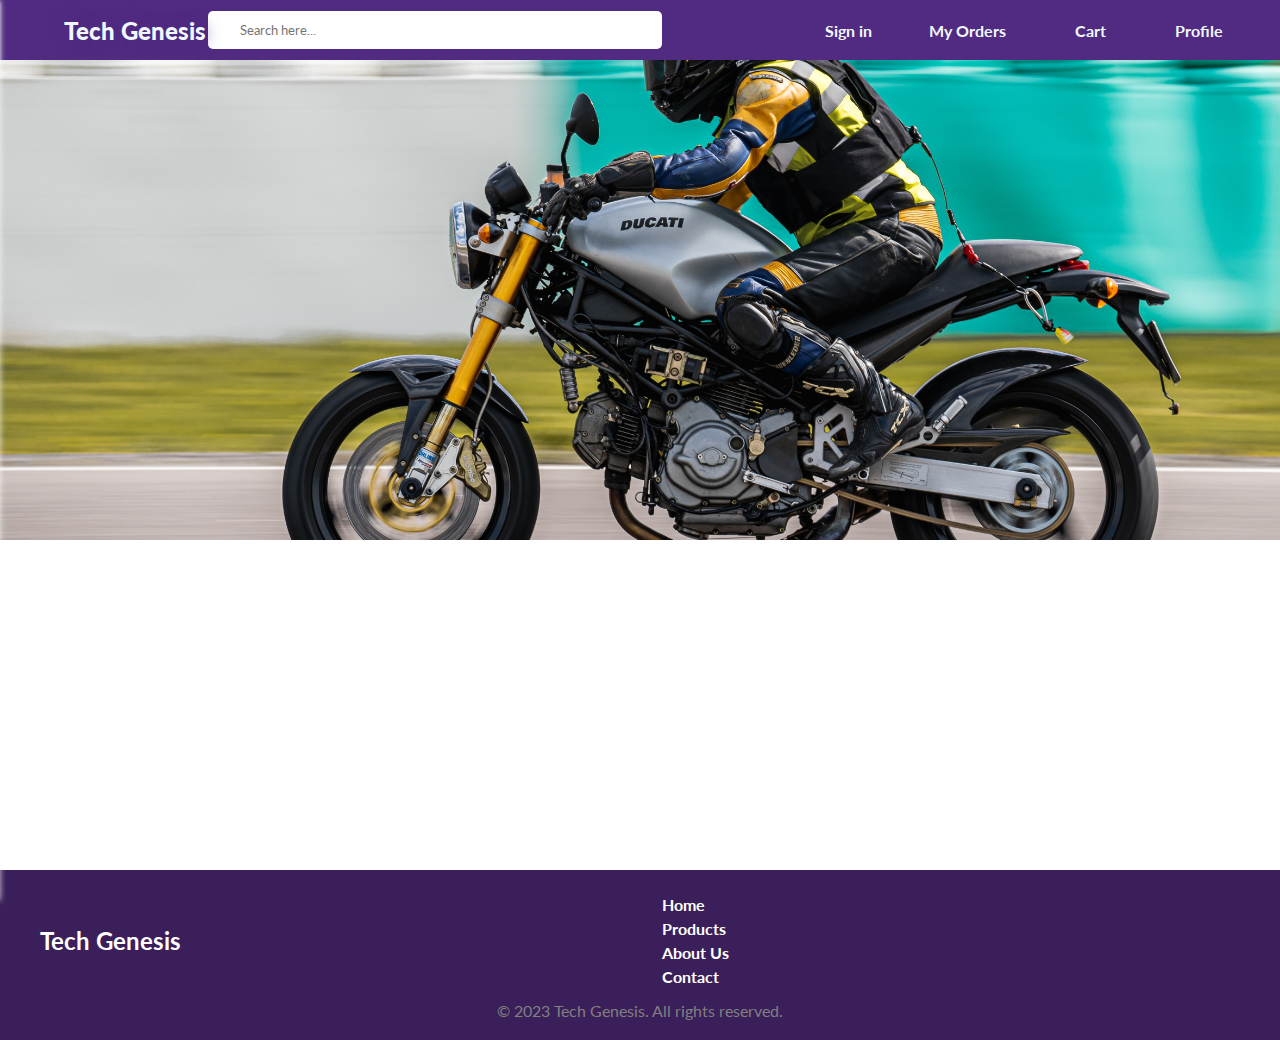
<file: index.html>
<!DOCTYPE html>
<html lang="en">

<head>
    <meta charset="UTF-8" />
    <meta name="viewport" content="width=device-width, initial-scale=1.0" />
    <title>Helmet.com</title>
    <link rel="preconnect" href="https://fonts.googleapis.com" />
    <link rel="preconnect" href="https://fonts.gstatic.com" crossorigin />
    <link href="https://fonts.googleapis.com/css2?family=Lato:wght@400;700;900&display=swap" rel="stylesheet" />
    <link rel="stylesheet" href="https://cdnjs.cloudflare.com/ajax/libs/font-awesome/6.4.2/css/all.min.css"
        integrity="sha512-z3gLpd7yknf1YoNbCzqRKc4qyor8gaKU1qmn+CShxbuBusANI9QpRohGBreCFkKxLhei6S9CQXFEbbKuqLg0DA=="
        crossorigin="anonymous" referrerpolicy="no-referrer" />
    <link rel="stylesheet" href="index.css" />
</head>

<body>
    <header>
        <div class="navbar">
            <div class="nav-left">
                <div class="nav-logo">
                    <div class="logo"><a href="index.html"><b>Tech Genesis</b></a></div>
                </div>
                <div class="nav-search">
                    <input class="search-input" type="text" placeholder="Search here..." />
                    <div class="search-icon">
                        <i class="fa-solid fa-magnifying-glass"></i>
                    </div>
                </div>
            </div>
            <div class="nav-right">
                <div class="nav-signin">
                    <a href="login.html"><span>Sign in</span></a>
                </div>
                <div class="nav-return">
                    <a href="myOrders.html"><span>My Orders</span></a>
                </div>
                <div class="nav-cart">
                    <div><i class="fa-solid fa-cart-shopping"></i></div>
                    <a href="cart.html">Cart</a>
                </div>
                <div class="nav-profile">
                    <div><i class="fa-regular fa-user"></i></div>
                    <a href="">Profile</a>
                </div>
            </div>
        </div>
        <div class="side-menu">
            <input type="checkbox" id="check">
            <div class="button1">
                <label for="check">
                    <i class="fa-solid fa-bars"></i>
                </label>
            </div>
            <div class="sidebars">
                <div class="logo">
                    <a href="index.html">Tech Genesis</a>
                </div>
                <div class="button2">
                    <label for="check">
                        <i class="fa-solid fa-xmark"></i>
                    </label>
                </div>
                <div class="menu">
                    <ul>
                        <li>
                            <i class="fa-solid fa-tag"></i>
                            <a href="">Today's Deals</a>
                        </li>
                        <li>
                            <i class="fa-solid fa-headset"></i>
                            <a href="">Customer Service</a>
                        </li>
                        <li>
                            <i class="fa-solid fa-gift"></i>
                            <a href="">Deals & Offers</a>
                        </li>
                        <li>
                            <i class="fa-solid fa-hand-holding-heart"></i>
                            <a href="">Reward & Coupons</a>
                        </li>
                        <li>
                            <i class="fa-solid fa-landmark"></i>
                            <a href="">Our Policies</a>
                        </li>
                    </ul>
                </div>
            </div>
        </div>
    </header>
    <main>
        <div class="slide-show-container">
            <img id="slide1" class="slide-image" src="/Assets/slide1.jpg" alt="slide1">
            <img id="slide2" class="slide-image" src="/Assets/slide2.jpg" alt="slide2">
            <img id="slide3" class="slide-image" src="/Assets/slide3.jpg" alt="slide3">
            <img id="slide4" class="slide-image" src="/Assets/slide4.jpg" alt="slide4">
            <img id="slide5" class="slide-image" src="/Assets/slide5.jpg" alt="slide5">
        </div>
    </main>
    <footer>
        <div class="footer-container">
          <div class="footer-logo">
            <h1>Tech Genesis</h1>
          </div>
          <div class="footer-links">
            <ul>
              <li><a href="#">Home</a></li>
              <li><a href="#">Products</a></li>
              <li><a href="#">About Us</a></li>
              <li><a href="#">Contact</a></li>
            </ul>
          </div>
          <div class="footer-social">
            <a href="#"><i class="fab fa-facebook"></i></a>
            <a href="#"><i class="fab fa-twitter"></i></a>
            <a href="#"><i class="fab fa-instagram"></i></a>
          </div>
        </div>
        <div class="footer-bottom">
          &copy; 2023 Tech Genesis. All rights reserved.
        </div>
    </footer>
      
    <script src="index.js"></script>
</body>

</html>
</file>
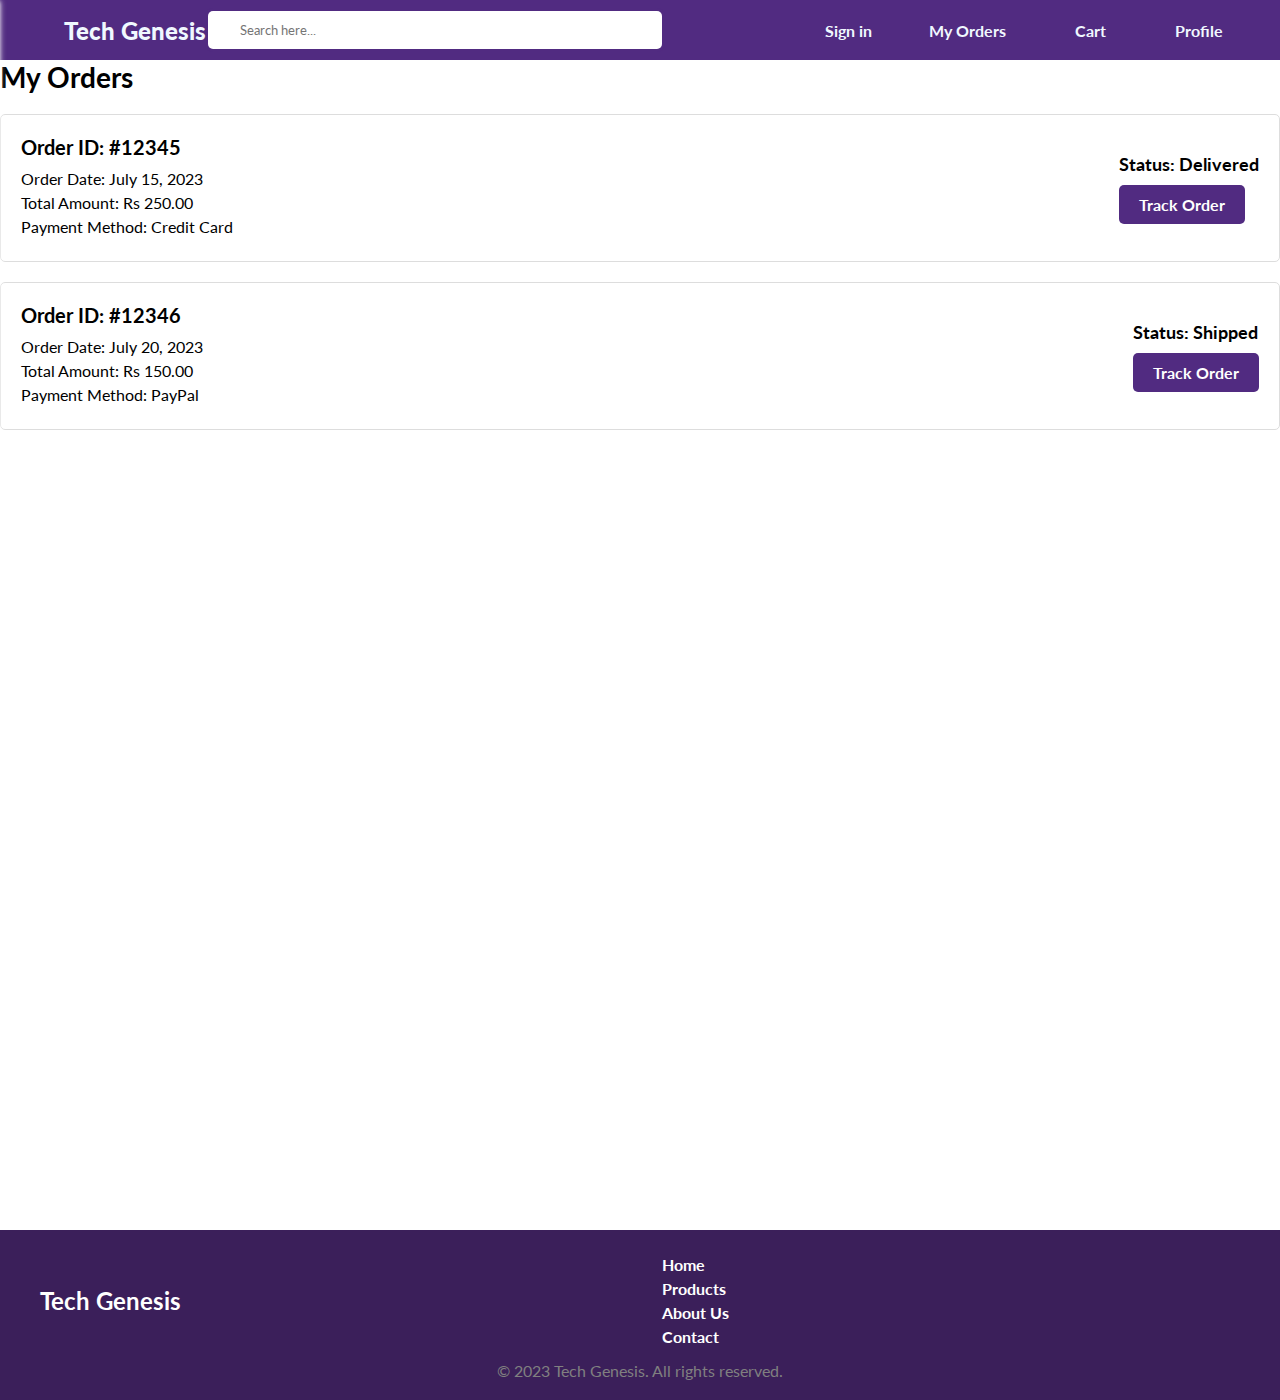
<file: myOrders.html>
<!DOCTYPE html>
<html lang="en">

<head>
    <meta charset="UTF-8" />
    <meta name="viewport" content="width=device-width, initial-scale=1.0" />
    <title>Helmet</title>
    <link rel="preconnect" href="https://fonts.googleapis.com" />
    <link rel="preconnect" href="https://fonts.gstatic.com" crossorigin />
    <link href="https://fonts.googleapis.com/css2?family=Lato:wght@400;700;900&display=swap" rel="stylesheet" />
    <link rel="stylesheet" href="https://cdnjs.cloudflare.com/ajax/libs/font-awesome/6.4.2/css/all.min.css"
        integrity="sha512-z3gLpd7yknf1YoNbCzqRKc4qyor8gaKU1qmn+CShxbuBusANI9QpRohGBreCFkKxLhei6S9CQXFEbbKuqLg0DA=="
        crossorigin="anonymous" referrerpolicy="no-referrer" />
    <link rel="stylesheet" href="myOrders.css" />
</head>
<body>
    <header>
        <div class="navbar">
            <div class="nav-left">
                <div class="nav-logo">
                    <div class="logo"><a href="index.html"><b>Tech Genesis</b></a></div>
                </div>
                <div class="nav-search">
                    <input class="search-input" type="text" placeholder="Search here..." />
                    <div class="search-icon">
                        <i class="fa-solid fa-magnifying-glass"></i>
                    </div>
                </div>
            </div>
            <div class="nav-right">
                <div class="nav-signin">
                    <a href="login.html"><span>Sign in</span></a>
                </div>
                <div class="nav-return">
                    <a href="myOrders.html"><span>My Orders</span></a>
                </div>
                <div class="nav-cart">
                    <div><i class="fa-solid fa-cart-shopping"></i></div>
                    <a href="cart.html">Cart</a>
                </div>
                <div class="nav-profile">
                    <div><i class="fa-regular fa-user"></i></div>
                    <a href="">Profile</a>
                </div>
            </div>
        </div>
        <div class="side-menu">
            <input type="checkbox" id="check">
            <div class="button1">
                <label for="check">
                    <i class="fa-solid fa-bars"></i>
                </label>
            </div>
            <div class="sidebars">
                <div class="logo">
                    <a href="index.html">Tech Genesis</a>
                </div>
                <div class="button2">
                    <label for="check">
                        <i class="fa-solid fa-xmark"></i>
                    </label>
                </div>
                <div class="menu">
                    <ul>
                        <li>
                            <i class="fa-solid fa-tag"></i>
                            <a href="">Today's Deals</a>
                        </li>
                        <li>
                            <i class="fa-solid fa-headset"></i>
                            <a href="">Customer Service</a>
                        </li>
                        <li>
                            <i class="fa-solid fa-gift"></i>
                            <a href="">Deals & Offers</a>
                        </li>
                        <li>
                            <i class="fa-solid fa-hand-holding-heart"></i>
                            <a href="">Reward & Coupons</a>
                        </li>
                        <li>
                            <i class="fa-solid fa-landmark"></i>
                            <a href="">Our Policies</a>
                        </li>
                    </ul>
                </div>
            </div>
        </div>
    </header>

    <main>
        <section class="orders">
            <h1>My Orders</h1>
            <div class="order">
                <div class="order-details">
                    <h2>Order ID: #12345</h2>
                    <p>Order Date: July 15, 2023</p>
                    <p>Total Amount: Rs 250.00</p>
                    <p>Payment Method: Credit Card</p>
                </div>
                <div class="order-status">
                    <h3>Status: Delivered</h3>
                    <button class="track-button">Track Order</button>
                </div>
            </div>
            <div class="order">
                <div class="order-details">
                    <h2>Order ID: #12346</h2>
                    <p>Order Date: July 20, 2023</p>
                    <p>Total Amount: Rs 150.00</p>
                    <p>Payment Method: PayPal</p>
                </div>
                <div class="order-status">
                    <h3>Status: Shipped</h3>
                    <button class="track-button">Track Order</button>
                </div>
            </div>
            <!-- add more if needed -->
        </section>
    </main>

    <footer>
        <div class="footer-container">
          <div class="footer-logo">
            <h1>Tech Genesis</h1>
          </div>
          <div class="footer-links">
            <ul>
              <li><a href="#">Home</a></li>
              <li><a href="#">Products</a></li>
              <li><a href="#">About Us</a></li>
              <li><a href="#">Contact</a></li>
            </ul>
          </div>
          <div class="footer-social">
            <a href="#"><i class="fab fa-facebook"></i></a>
            <a href="#"><i class="fab fa-twitter"></i></a>
            <a href="#"><i class="fab fa-instagram"></i></a>
          </div>
        </div>
        <div class="footer-bottom">
          &copy; 2023 Tech Genesis. All rights reserved.
        </div>
    </footer>
</body>
</html>
</file>
<file: index.css>
*{
    margin: 0;
    padding: 0;
    font-family: 'Lato', sans-serif;
}
body{
    overflow-x: hidden;
}
/* nav bar */
.navbar{
    display: flex;
    height: 60px;
    width: 100vw;
    justify-content: space-between;
    align-items: center;
    background-color: #512B81;
    color: aliceblue;
}
.nav-logo a{
    position: absolute;
    left: 4rem;
    top: 1rem;
    color: aliceblue;
    text-decoration: none;
    font-size: 1.5rem;
    font-weight: 900;
    font-family: Georgia, 'Times New Roman', Times, serif;
    transition: all 1s ease;
    text-shadow: #512B81 1px 0 15px;
}
.nav-logo a:hover{
    transform: scale(1.1);
}
.nav-left{
    display: flex;
    justify-content: space-evenly;
    align-items: center;
    width: 60vw;
    height: inherit;
}
.nav-right{
    display: flex;
    justify-content: space-evenly;
    align-items: center;
    width: 40vw;
    height: inherit;
    font-size: 1rem;
    font-weight: 700;
}
.nav-right a{
    text-decoration: none;
    color: aliceblue;
}
.nav-right a:hover{
    font-size: 1.02rem;
    color: white;
}
.nav-left a{
    text-decoration: none;
    color: aliceblue;
}
.nav-left a:hover{
    text-decoration: none;
    cursor: pointer;
}
.nav-cart,.nav-profile{
    display: flex;
    justify-content: space-between;
    align-items: center;
}
.nav-cart>div{
    font-size: 1.25rem;
    font-weight: 700;
}
.nav-profile>div{
    font-size: 1.25rem;
    font-weight: 700;
}
.nav-cart i{
    margin-right: 0.75rem;
}
.nav-profile i{
    margin-right: 0.75rem;
}
.nav-search{
    display: flex;
    align-items: center;
    justify-content: space-around;
    border: 3px solid #512B81;
    border-radius: 8px;
    transition: border 0.3s ease;
}
.nav-search .search-icon{
    font-size: 1.5rem;
    font-weight: 800;
    height: 38px;
    width: 38px;
    background-color: white;
    color: #8CABFF;
    border-top-right-radius: 5px;
    border-bottom-right-radius: 5px;
    display: flex;
    justify-content: center;
    align-items: center;
    border: none;
    outline: none;
}
.nav-search input{
    width: 30vw;
    height: 37.8px;
    padding-left: 2rem;
    border-top-left-radius: 5px;
    border-bottom-left-radius: 5px;
    outline: none;
    border: none;
}
.nav-search:hover{
    border: 3px solid #8CABFF;
}


/* Footer Styles */
footer {
    background-color: #3B1F5A;
    color: #fff;
    padding: 20px 0;
    position: relative;
    bottom: 0;
    width: 100vw;
  }
  
  .footer-container {
    display: flex;
    justify-content: space-between;
    align-items: center;
    max-width: 1200px;
    margin: 0 auto;
    padding: 0 20px;
  }
  
  .footer-logo h1 {
    font-size: 24px;
    font-weight: bold;
  }
  
  .footer-links ul {
    list-style: none;
  }
  
  .footer-links ul li {
    margin: 5px 0;
  }
  
  .footer-links ul li a {
    text-decoration: none;
    color: #fff;
    font-weight: bold;
  }
  
  .footer-social a {
    text-decoration: none;
    color: #fff;
    font-size: 20px;
    margin-right: 10px;
  }
  
  .footer-bottom {
    text-align: center;
    padding-top: 10px;
    background-color: inherit;
    color: gray;
  }


/* side-bar */
.side-menu{
    height: 90vh;
    width: 100vw;
}
.button1 i{
    font-size: 30px;
    font-weight: 700;
    color: aliceblue;
    position: absolute;
    top: 2.5px;
    left: 16px;
    line-height: 60px;
    transition: all 0.5s ease;
}
.button1 i:hover{
    transform: scale(1.1);
    cursor: pointer;
}
.sidebars{
    position: fixed;
    left: -300px;
    top: 0;
    height: 100vh;
    width: 300px;
    background-color: rgb(81, 43, 129);
    border-top-right-radius: 2px;
    box-shadow: 0 0 6px rgba(255, 255, 255,0.8);
    transition: all 0.3s linear;
    z-index: 5;
}

.sidebars .logo{
    position: relative;
    width: 100%;
    height: 60px;
    line-height: 60px;
    box-shadow: 0 2px 3px rgba(255, 255, 255,0.5);
}
.sidebars .logo a{
    position: absolute;
    left: 50px;
    top: 5px;
    color: white;
    text-decoration: none;
    font-size: 30px;
    font-weight: 900;
    font-family: Georgia, 'Times New Roman', Times, serif;
    transition: all 1s ease;
    /* text-shadow: #FC0 1px 0 15px; */
}
.sidebars .logo a:hover{
    transform: scale(1.1);
}
.sidebars .menu{
    position: absolute;
    width: 100%;
    top: 100px;
    line-height: 30px;
}
.sidebars .button2{
    color: rgba(0, 255, 255,0.8);
    font-size: 25px;
    position: absolute;
    left: 270px;
    top: 20px;
}
.sidebars .button2 i{
    transition: color 0.3s ease;
}
.sidebars .button2 i:hover{
    color: rgb(235, 60, 60);
    cursor: pointer;
}
.sidebars .menu li{
    /* margin-top: 6px;
    margin-bottom: 6px; */
    padding: 14px 20px;
    text-decoration: none;
    display: flex;
    align-items: center;
}
.sidebars .menu ul {
    list-style: none;
    padding-left: 0;
}
  
.sidebars .menu li a,i{
    color: #ffffff;
    text-decoration: none;
    font-size: 20px;
    font-weight: 400;
}
.sidebars .menu li a{
    transition: color 1s ease;
}
.sidebars .menu li a:hover{
    color: blueviolet;
    /* transform: scale(2); */
}
.sidebars .menu li i{
    font-size: 40px;
    position: relative;
    top: 10px;
    margin-bottom: 18px;
    padding-right: 8px;
    transition: transform 0.3s ease;
}
.sidebars .menu li:hover i{
    transform: scale(1.1);
}
#check{
    display: none;
}
.sidebars .menu li:hover{
    box-shadow: 0 0 10px rgba(255, 255, 255,0.6);
    border-radius: 8px;
}
#check:checked ~.sidebars{
    left: 0;
}
#check:checked ~.button1 i{
    display: none;
}


/* main */
.slide-show-container{
    position: absolute;
    top: 60px;
    height: 30rem;
    width: 100%;
    max-width: 100%;
    overflow: hidden;
}
.slide-image{
    height: 30rem;
    width: 100%;
    object-fit: cover;
    display: none;
}
</file>
<file: myOrders.css>
*{
    margin: 0;
    padding: 0;
    font-family: 'Lato', sans-serif;
}
body{
    overflow-x: hidden;
}
/* nav bar */
.navbar{
  display: flex;
  height: 60px;
  width: 100vw;
  justify-content: space-between;
  align-items: center;
  background-color: #512B81;
  color: aliceblue;
}
.nav-logo a{
  position: absolute;
  left: 4rem;
  top: 1rem;
  color: aliceblue;
  text-decoration: none;
  font-size: 1.5rem;
  font-weight: 900;
  font-family: Georgia, 'Times New Roman', Times, serif;
  transition: all 1s ease;
  /* text-shadow: #FC0 1px 0 15px; */
}
.nav-logo a:hover{
  transform: scale(1.1);
}
.nav-left{
  display: flex;
  justify-content: space-evenly;
  align-items: center;
  width: 60vw;
  height: inherit;
}
.nav-right{
  display: flex;
  justify-content: space-evenly;
  align-items: center;
  width: 40vw;
  height: inherit;
  font-size: 1rem;
  font-weight: 700;
}
.nav-right a{
  text-decoration: none;
  color: aliceblue;
}
.nav-right a:hover{
  font-size: 1.02rem;
  color: white;
}
.nav-left a{
  text-decoration: none;
  color: aliceblue;
}
.nav-left a:hover{
  text-decoration: none;
  cursor: pointer;
}
.nav-cart,.nav-profile{
  display: flex;
  justify-content: space-between;
  align-items: center;
}
.nav-cart>div{
  font-size: 1.25rem;
  font-weight: 700;
}
.nav-profile>div{
  font-size: 1.25rem;
  font-weight: 700;
}
.nav-cart i{
  margin-right: 0.75rem;
}
.nav-profile i{
  margin-right: 0.75rem;
}
.nav-search{
  display: flex;
  align-items: center;
  justify-content: space-around;
  border: 3px solid #512B81;
  border-radius: 8px;
  transition: border 0.3s ease;
}
.nav-search .search-icon{
  font-size: 1.5rem;
  font-weight: 800;
  height: 38px;
  width: 38px;
  background-color: white;
  color: #8CABFF;
  border-top-right-radius: 5px;
  border-bottom-right-radius: 5px;
  display: flex;
  justify-content: center;
  align-items: center;
  border: none;
  outline: none;
}
.nav-search input{
  width: 30vw;
  height: 37.8px;
  padding-left: 2rem;
  border-top-left-radius: 5px;
  border-bottom-left-radius: 5px;
  outline: none;
  border: none;
}
.nav-search:hover{
  border: 3px solid #8CABFF;
}


/* Footer Styles */
footer {
  background-color: #3B1F5A;
  color: #fff;
  padding: 20px 0;
  position: relative;
  bottom: 0;
  width: 100vw;
}

.footer-container {
  display: flex;
  justify-content: space-between;
  align-items: center;
  max-width: 1200px;
  margin: 0 auto;
  padding: 0 20px;
}

.footer-logo h1 {
  font-size: 24px;
  font-weight: bold;
}

.footer-links ul {
  list-style: none;
}

.footer-links ul li {
  margin: 5px 0;
}

.footer-links ul li a {
  text-decoration: none;
  color: #fff;
  font-weight: bold;
}

.footer-social a {
  text-decoration: none;
  color: #fff;
  font-size: 20px;
  margin-right: 10px;
}

.footer-bottom {
  text-align: center;
  padding-top: 10px;
  background-color: inherit;
  color: gray;
}


/* side-bar */
.side-menu{
  height: 90vh;
  width: 100vw;
}
.button1 i{
  font-size: 30px;
  font-weight: 700;
  color: aliceblue;
  position: absolute;
  top: 2.5px;
  left: 16px;
  line-height: 60px;
  transition: all 0.5s ease;
}
.button1 i:hover{
  transform: scale(1.1);
  cursor: pointer;
}
.sidebars{
  position: absolute;
  left: -300px;
  top: 0;
  height: 100vh;
  width: 300px;
  background-color: rgb(81, 43, 129);
  border-top-right-radius: 2px;
  box-shadow: 0 0 6px rgba(255, 255, 255,0.8);
  transition: all 0.3s linear;
  z-index: 5;
}

.sidebars .logo{
  position: relative;
  width: 100%;
  height: 60px;
  line-height: 60px;
  box-shadow: 0 2px 3px rgba(255, 255, 255,0.5);
}
.sidebars .logo a{
  position: absolute;
  left: 50px;
  top: 5px;
  color: white;
  text-decoration: none;
  font-size: 30px;
  font-weight: 900;
  font-family: Georgia, 'Times New Roman', Times, serif;
  transition: all 1s ease;
  /* text-shadow: #FC0 1px 0 15px; */
}
.sidebars .logo a:hover{
  transform: scale(1.1);
}
.sidebars .menu{
  position: absolute;
  width: 100%;
  top: 100px;
  line-height: 30px;
}
.sidebars .button2{
  color: rgba(0, 255, 255,0.8);
  font-size: 25px;
  position: absolute;
  left: 270px;
  top: 20px;
}
.sidebars .button2 i{
  transition: color 0.3s ease;
}
.sidebars .button2 i:hover{
  color: rgb(235, 60, 60);
  cursor: pointer;
}
.sidebars .menu li{
  /* margin-top: 6px;
  margin-bottom: 6px; */
  padding: 14px 20px;
  text-decoration: none;
  display: flex;
  align-items: center;
}
.sidebars .menu ul {
  list-style: none;
  padding-left: 0;
}

.sidebars .menu li a,i{
  color: #ffffff;
  text-decoration: none;
  font-size: 20px;
  font-weight: 400;
}
.sidebars .menu li a{
  transition: color 1s ease;
}
.sidebars .menu li a:hover{
  color: blueviolet;
  /* transform: scale(2); */
}
.sidebars .menu li i{
  font-size: 40px;
  position: relative;
  top: 10px;
  margin-bottom: 18px;
  padding-right: 8px;
  transition: transform 0.3s ease;
}
.sidebars .menu li:hover i{
  transform: scale(1.1);
}
#check{
  display: none;
}
.sidebars .menu li:hover{
  box-shadow: 0 0 10px rgba(255, 255, 255,0.6);
  border-radius: 8px;
}
#check:checked ~.sidebars{
  left: 0;
}
#check:checked ~.button1 i{
  display: none;
}

/* Main Content Styles */
main {
    padding: 20px;
}
.orders{
  position: absolute;
  top: 60px;
  left: 0;
  width: 100%;
}

.orders h1 {
    font-size: 28px;
    margin-bottom: 20px;
}

.order {
    border: 1px solid #ddd;
    border-radius: 5px;
    padding: 20px;
    margin-bottom: 20px;
    display: flex;
    justify-content: space-between;
    align-items: center;
}

.order-details {
    flex: 1;
}

.order-details h2 {
    font-size: 20px;
    margin-bottom: 10px;
}

.order-details p {
    font-size: 16px;
    margin-bottom: 5px;
}

.order-status h3 {
    font-size: 18px;
    margin-bottom: 10px;
}

.track-button {
    background-color: #512B81;
    color: white;
    border: none;
    padding: 10px 20px;
    border-radius: 5px;
    cursor: pointer;
    font-size: 16px;
    font-weight: bold;
}

.track-button:hover {
    background-color: #8CABFF;
    color: white;
}

/* Footer Styles */
footer {
    background-color: #3B1F5A;
    color: #fff;
    padding: 20px 0;
    position: relative;
    bottom: 0;
    width: 100vw;
    margin-top: 20rem;
  }
  
  .footer-container {
    display: flex;
    justify-content: space-between;
    align-items: center;
    max-width: 1200px;
    margin: 0 auto;
    padding: 0 20px;
  }
  
  .footer-logo h1 {
    font-size: 24px;
    font-weight: bold;
  }
  
  .footer-links ul {
    list-style: none;
  }
  
  .footer-links ul li {
    margin: 5px 0;
  }
  
  .footer-links ul li a {
    text-decoration: none;
    color: #fff;
    font-weight: bold;
  }
  
  .footer-social a {
    text-decoration: none;
    color: #fff;
    font-size: 20px;
    margin-right: 10px;
  }
  
  .footer-bottom {
    text-align: center;
    padding-top: 10px;
    background-color: inherit;
    color: gray;
  }
</file>
